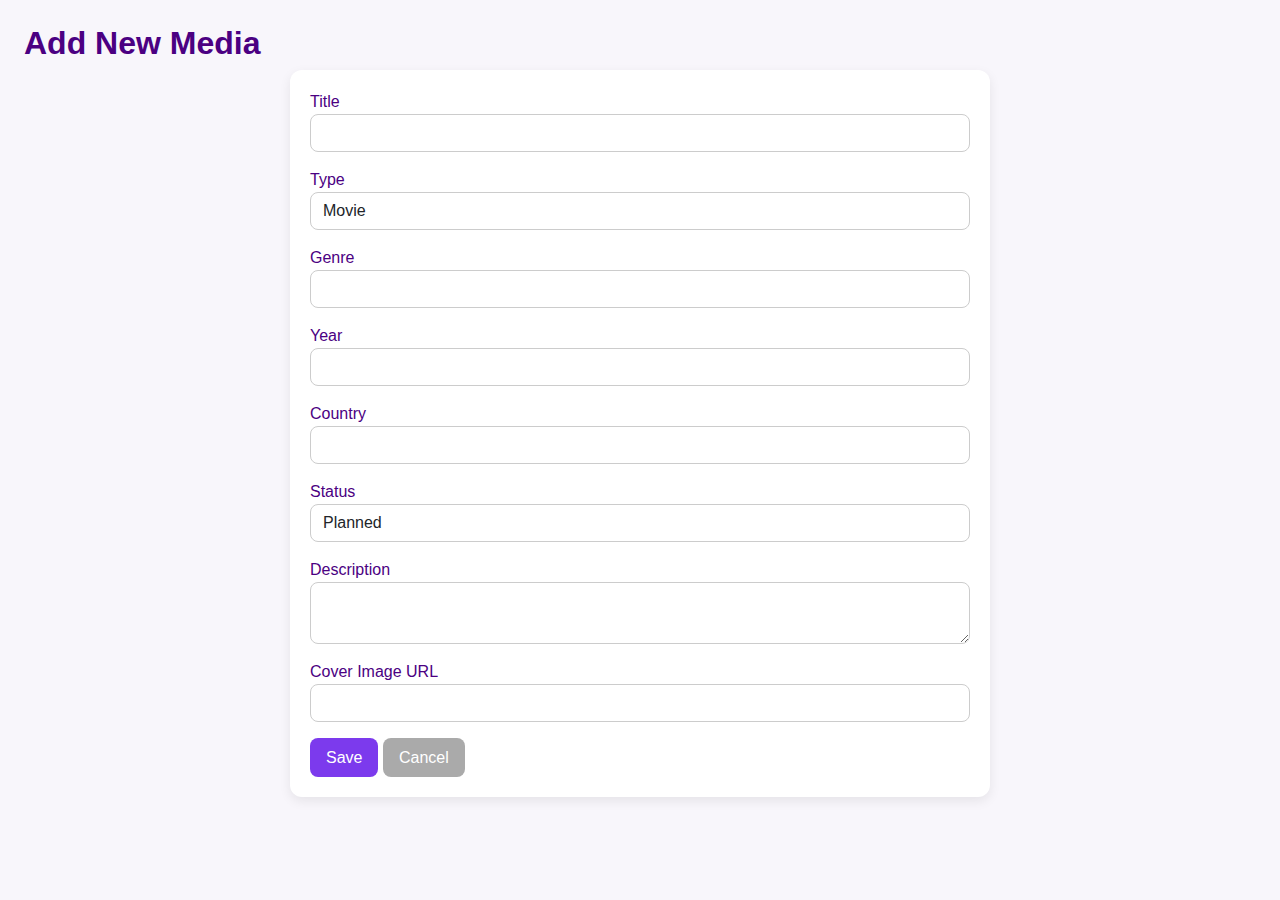
<file: public/add-media.html>
<!DOCTYPE html>
<html lang="en">
<head>
  <meta charset="UTF-8">
  <meta name="viewport" content="width=device-width, initial-scale=1">
  <title>Add Media</title>
  <link href="https://cdn.jsdelivr.net/npm/bootstrap@5.3.0/dist/css/bootstrap.min.css" rel="stylesheet">
  <link rel="stylesheet" href="./css/app.css">
</head>
<body class="p-4">
  <h2>Add New Media</h2>

  <div class="form-card">
    <form id="addMediaForm">
      <div class="mb-3">
        <label>Title</label>
        <input type="text" class="form-control" id="title" required>
      </div>

      <div class="mb-3">
        <label>Type</label>
        <select id="type" class="form-control" required>
          <option>Movie</option>
          <option>TV Drama</option>
          <option>Reality Show</option>
          <option>Talk Show</option>
          <option>Anime</option>
          <option>Documentary</option>
          <option>Podcast</option>
          <option>Book</option>
          <option>Comic / Manga</option>
          <option>Music / Nasheed</option>
          <option>Game</option>
        </select>
      </div>

      <div class="mb-3">
        <label>Genre</label>
        <input type="text" id="genre" class="form-control">
      </div>

      <div class="mb-3">
        <label>Year</label>
        <input type="number" id="year" class="form-control">
      </div>

      <div class="mb-3">
        <label>Country</label>
        <input type="text" id="country" class="form-control">
      </div>

      <div class="mb-3">
        <label>Status</label>
        <select id="status" class="form-control" required>
          <option>Planned</option>
          <option>In Progress</option>
          <option>Completed</option>
          <option>Dropped</option>
        </select>
      </div>

      <div class="mb-3">
        <label>Description</label>
        <textarea id="description" class="form-control"></textarea>
      </div>

      <div class="mb-3">
        <label>Cover Image URL</label>
        <input type="url" id="coverUrl" class="form-control">
      </div>

      <button class="btn btn-primary" type="submit">Save</button>
      <a href="dashboard.html" class="btn btn-secondary">Cancel</a>
    </form>
  </div>

  <script type="module" src="./js/add-media.js"></script>
  <script src="https://cdn.jsdelivr.net/npm/bootstrap@5.3.0/dist/js/bootstrap.bundle.min.js"></script>
</body>
</html>
</file>
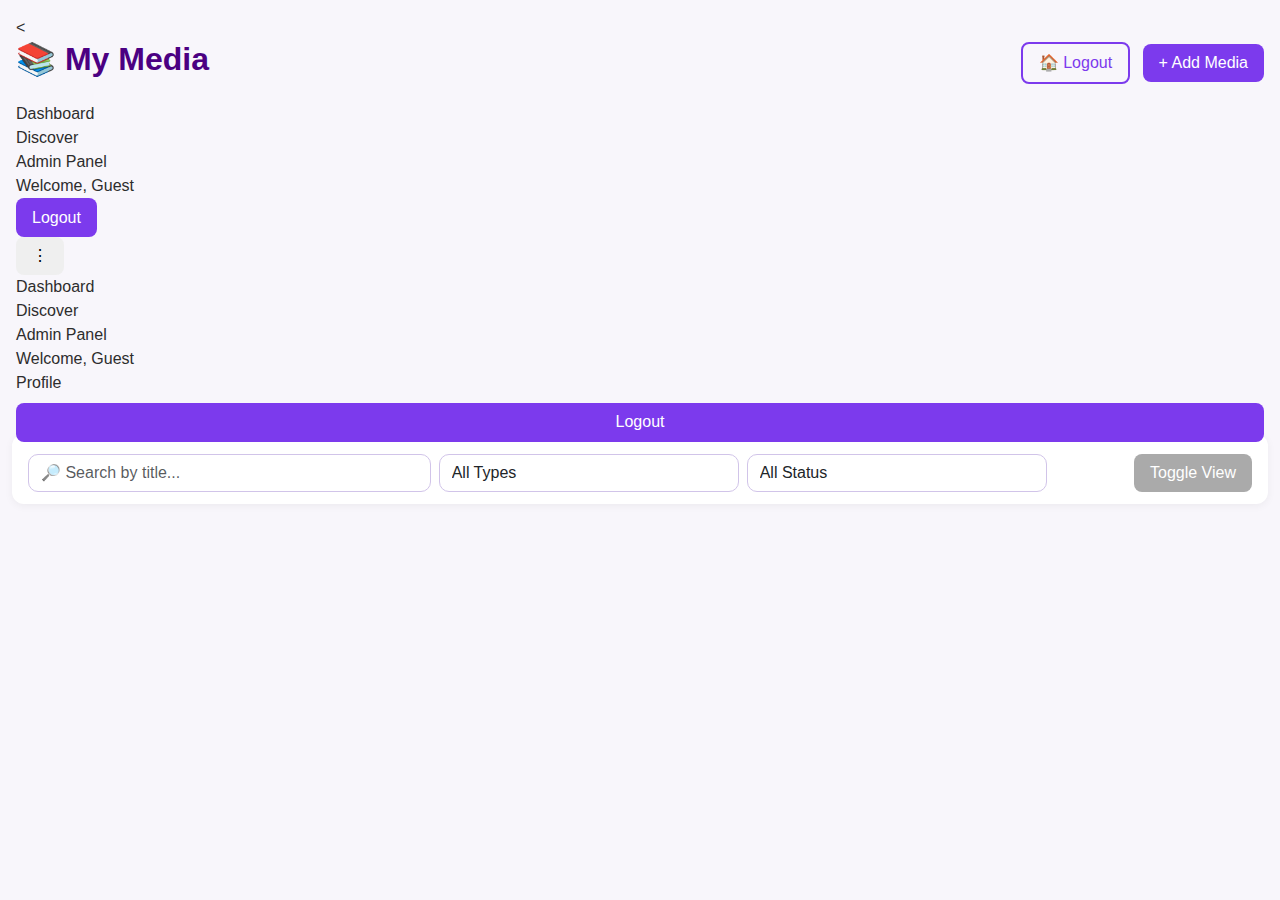
<file: public/dashboard.html>
<!DOCTYPE html>
<html lang="en">
<head>
  <meta charset="UTF-8">
  <meta name="viewport" content="width=device-width, initial-scale=1">
  <title>Dashboard</title>
  <link href="https://cdn.jsdelivr.net/npm/bootstrap@5.3.0/dist/css/bootstrap.min.css" rel="stylesheet">
  <link rel="stylesheet" href="./css/app.css">
</head>
<body class="p-3">

  <<div class="d-flex justify-content-between align-items-center mb-3">
  <h2>📚 My Media</h2>
  <div>
    <a href="index.html" class="btn btn-outline-secondary me-2">🏠 Logout</a>
    <a href="add-media.html" class="btn btn-primary">+ Add Media</a>
  </div>
</div>

  <header class="top-nav">
    <div class="nav-left">
      <a href="./dashboard.html" class="nav-link">Dashboard</a>
      <a href="./discover.html" class="nav-link">Discover</a>
      <a href="./admin-panel.html" class="nav-link">Admin Panel</a>
    </div>
    <div class="nav-right">
      <span class="welcome-msg">Welcome, <span id="username">User</span></span>
      <a href="./profile.html" class="nav-link profile-icon">
        <i class="fas fa-user"></i>
      </a>
      <button class="logout-btn">Logout</button>
    </div>

    <button class="mobile-menu-toggle">&#8942;</button>

    <div class="mobile-menu">
      <a href="./dashboard.html" class="nav-link">Dashboard</a>
      <a href="./discover.html" class="nav-link">Discover</a>
      <a href="./admin-panel.html" class="nav-link">Admin Panel</a>
      <span class="welcome-msg">Welcome, <span id="username-mobile">User</span></span>
      <a href="./profile.html" class="nav-link">Profile</a>
        <i class="fas fa-user"></i>
      </a>
      <button class="logout-btn">Logout</button>
    </div>
  </header>
  <!-- Filter and Search Bar -->
  <div class="row mb-3 g-2 filter-bar">
    <div class="col-md-4">
      <input type="text" id="searchInput" class="form-control" placeholder="🔎 Search by title...">
    </div>
    <div class="col-md-3">
      <select id="filterType" class="form-control">
        <option value="">All Types</option>
        <option>Movie</option>
        <option>TV Drama</option>
        <option>Reality Show</option>
        <option>Talk Show</option>
        <option>Anime</option>
        <option>Documentary</option>
        <option>Podcast</option>
        <option>Book</option>
        <option>Comic / Manga</option>
        <option>Music / Nasheed</option>
        <option>Game</option>
      </select>
    </div>
    <div class="col-md-3">
      <select id="filterStatus" class="form-control">
        <option value="">All Status</option>
        <option>Planned</option>
        <option>In Progress</option>
        <option>Completed</option>
        <option>Dropped</option>
      </select>
    </div>
    <div class="col-md-2 text-end">
      <button id="toggleViewBtn" class="btn btn-secondary">Toggle View</button>
    </div>
  </div>

  <!-- Media List -->
  <div id="mediaList" class="row g-3"></div>

  <!-- Modal for Details -->
  <div class="modal fade" id="mediaModal" tabindex="-1">
    <div class="modal-dialog modal-lg">
      <div class="modal-content">
        <div class="modal-header">
          <h5 id="modalTitle"></h5>
          <button type="button" class="btn-close" data-bs-dismiss="modal"></button>
        </div>
        <div class="modal-body">
          <img id="modalImg" class="img-fluid mb-3 rounded">
          <p><b>Type:</b> <span id="modalType"></span></p>
          <p><b>Genre:</b> <span id="modalGenre"></span></p>
          <p><b>Year:</b> <span id="modalYear"></span></p>
          <p><b>Country:</b> <span id="modalCountry"></span></p>
          <p><b>Status:</b> <span id="modalStatus"></span></p>
          <p><b>Description:</b> <span id="modalDescription"></span></p>
        </div>
        <div class="modal-footer">
          <button id="shareBtn" class="btn btn-info">Copy Link</button>
          <button id="editBtn" class="btn btn-warning">Edit</button>
          <button id="deleteBtn" class="btn btn-danger">Delete</button>
        </div>
      </div>
    </div>
  </div>

  <script type="module" src="./js/dashboard.js"></script>
  <script src="https://cdn.jsdelivr.net/npm/bootstrap@5.3.0/dist/js/bootstrap.bundle.min.js"></script>
</body>
</html>
</file>
<file: public/css/app.css>
/* Google Font */
@import url('https://fonts.googleapis.com/css2?family=Poppins:wght@400;500;600&display=swap');

body {
  font-family: 'Poppins', sans-serif;
  background-color: #f8f7fc;
  color: #333;
}

/* Headings */
h1, h2, h3, h4, h5 {
  font-weight: 600;
  color: #4a148c;
}

/* Buttons */
.btn-primary {
  background-color: #6a1b9a;
  border-color: #6a1b9a;
  transition: 0.3s ease;
}

.btn-primary:hover {
  background-color: #4a148c;
  border-color: #4a148c;
}

.btn-secondary {
  background-color: #b39ddb;
  border-color: #b39ddb;
  color: #fff;
}

.btn-secondary:hover {
  background-color: #9575cd;
  border-color: #9575cd;
  color: #fff;
}

.btn-info {
  background-color: #7e57c2;
  border: none;
  color: #fff;
}
.btn-info:hover {
  background-color: #5e35b1;
}

/* Form Card */
.form-card {
  background: #fff;
  border-radius: 12px;
  padding: 20px;
  box-shadow: 0 4px 15px rgba(106, 27, 154, 0.1);
  max-width: 700px;
  margin: auto;
}

.form-control {
  border-radius: 10px;
  border: 1px solid #d1c4e9;
}

.form-control:focus {
  border-color: #7e57c2;
  box-shadow: 0 0 0 0.2rem rgba(126, 87, 194, 0.25);
}

/* Dashboard Cards */
.card {
  border: none;
  border-radius: 14px;
  box-shadow: 0 3px 10px rgba(106, 27, 154, 0.08);
  transition: transform 0.2s ease, box-shadow 0.2s ease;
}

.card:hover {
  transform: translateY(-6px);
  box-shadow: 0 6px 18px rgba(106, 27, 154, 0.2);
}

.card-title {
  color: #4a148c;
  font-weight: 600;
}

/* Filter bar */
.filter-bar select, 
.filter-bar input {
  border-radius: 10px;
  border: 1px solid #d1c4e9;
}

/* Modal */
.modal-content {
  border-radius: 14px;
  border: none;
  box-shadow: 0 5px 20px rgba(0,0,0,0.15);
}

.modal-header {
  background-color: #f3e5f5;
  border-bottom: none;
}

.modal-title, #modalTitle {
  font-weight: 600;
  color: #4a148c;
}

.modal-footer .btn {
  border-radius: 8px;
}

/* Responsive tweaks */
@media (max-width: 768px) {
  h2 {
    font-size: 1.5rem;
  }
  .form-card {
    padding: 15px;
  }
}

/* 🌙 Global Styles */
body {
  background: #f8f6fb;
  font-family: "Segoe UI", Tahoma, Geneva, Verdana, sans-serif;
  color: #2d2d2d;
}

/* Headings */
h2, h5 {
  color: #4b0082; /* Deep Purple */
  font-weight: 600;
}

/* Buttons */
.btn-primary {
  background: #6a0dad;
  border: none;
  border-radius: 8px;
  transition: 0.3s;
}
.btn-primary:hover {
  background: #520a8a;
}

.btn-secondary {
  background: #aaa;
  border: none;
  border-radius: 8px;
}
.btn-secondary:hover {
  background: #888;
}

.btn-warning {
  background: #f0ad4e;
  border: none;
  border-radius: 8px;
}
.btn-danger {
  background: #d9534f;
  border: none;
  border-radius: 8px;
}
.btn-info {
  background: #5bc0de;
  border: none;
  border-radius: 8px;
}

/* Form Styles */
.form-card {
  background: #fff;
  padding: 20px;
  border-radius: 12px;
  box-shadow: 0 4px 12px rgba(0,0,0,0.08);
  margin-bottom: 20px;
}

label {
  font-weight: 500;
  color: #4b0082;
}

.form-control {
  border-radius: 8px;
  border: 1px solid #ccc;
  transition: 0.2s;
}
.form-control:focus {
  border-color: #6a0dad;
  box-shadow: 0 0 0 0.2rem rgba(106,13,173,0.2);
}

/* Cards (Dashboard) */
.card {
  border-radius: 12px;
  overflow: hidden;
  box-shadow: 0 4px 12px rgba(0,0,0,0.1);
  transition: transform 0.2s, box-shadow 0.2s;
}
.card:hover {
  transform: translateY(-4px);
  box-shadow: 0 6px 16px rgba(0,0,0,0.15);
}
.card-title {
  color: #6a0dad;
  font-weight: 600;
}

/* Card Images */
.card-img-top {
  height: 200px;
  object-fit: cover;
  border-bottom: 1px solid #eee;
}

/* Filter Bar */
.filter-bar {
  background: #fff;
  padding: 12px;
  border-radius: 12px;
  box-shadow: 0 2px 8px rgba(0,0,0,0.05);
}

/* Table View */
table {
  background: #fff;
  border-radius: 12px;
  overflow: hidden;
  box-shadow: 0 2px 8px rgba(0,0,0,0.08);
}
table th {
  background: #6a0dad;
  color: #fff;
  font-weight: 500;
}
table tr:hover {
  background: #f0e6fa;
}

/* Modal */
.modal-content {
  border-radius: 12px;
  border: none;
  box-shadow: 0 4px 12px rgba(0,0,0,0.15);
}
.modal-header {
  background: #6a0dad;
  color: #fff;
  border-radius: 12px 12px 0 0;
}
.modal-header h5 {
  color: #fff;
}
.modal-body {
  padding: 20px;
}
.modal-footer button {
  border-radius: 8px;
}

/* Responsive tweaks */
@media (max-width: 768px) {
  .filter-bar {
    flex-direction: column;
  }
}
.btn-outline-secondary {
  border-radius: 8px;
  border: 1px solid #6a0dad;
  color: #6a0dad;
  background: #fff;
  transition: 0.3s;
}

.btn-outline-secondary:hover {
  background: #6a0dad;
  color: #fff;
}
/* === Base Button Style === */
button,
.btn {
  border-radius: 8px;
  font-weight: 500;
  padding: 0.45rem 1rem;
  border: none;
  transition: all 0.2s ease-in-out;
  cursor: pointer;
}

/* === Primary (Purple) === */
.btn-primary,
.logout-btn {
  background-color: #7c3aed; /* vivid purple */
  color: #fff;
}
.btn-primary:hover,
.logout-btn:hover {
  background-color: #6d28d9; /* deeper purple */
  box-shadow: 0 4px 10px rgba(124, 58, 237, 0.4);
}

/* === Secondary (Outline) === */
.btn-outline-secondary {
  background-color: transparent;
  color: #7c3aed;
  border: 2px solid #7c3aed;
}
.btn-outline-secondary:hover {
  background-color: #7c3aed;
  color: #fff;
}

/* === Info (Share) === */
.btn-info {
  background-color: #a78bfa;
  color: #fff;
}
.btn-info:hover {
  background-color: #8b5cf6;
  box-shadow: 0 4px 10px rgba(167, 139, 250, 0.4);
}

/* === Warning (Edit) === */
.btn-warning {
  background-color: #facc15;
  color: #000;
}
.btn-warning:hover {
  background-color: #eab308;
  color: #000;
  box-shadow: 0 4px 10px rgba(250, 204, 21, 0.4);
}

/* === Danger (Delete) === */
.btn-danger {
  background-color: #ef4444;
  color: #fff;
}
.btn-danger:hover {
  background-color: #dc2626;
  box-shadow: 0 4px 10px rgba(239, 68, 68, 0.4);
}

/* === Mobile Menu Buttons (same purple style) === */
.mobile-menu .logout-btn,
.mobile-menu .btn {
  width: 100%;
  margin-top: 0.5rem;
  background-color: #7c3aed;
  color: #fff;
  text-align: center;
}
.mobile-menu .logout-btn:hover,
.mobile-menu .btn:hover {
  background-color: #6d28d9;
  box-shadow: 0 4px 10px rgba(124, 58, 237, 0.4);
}
</file>
